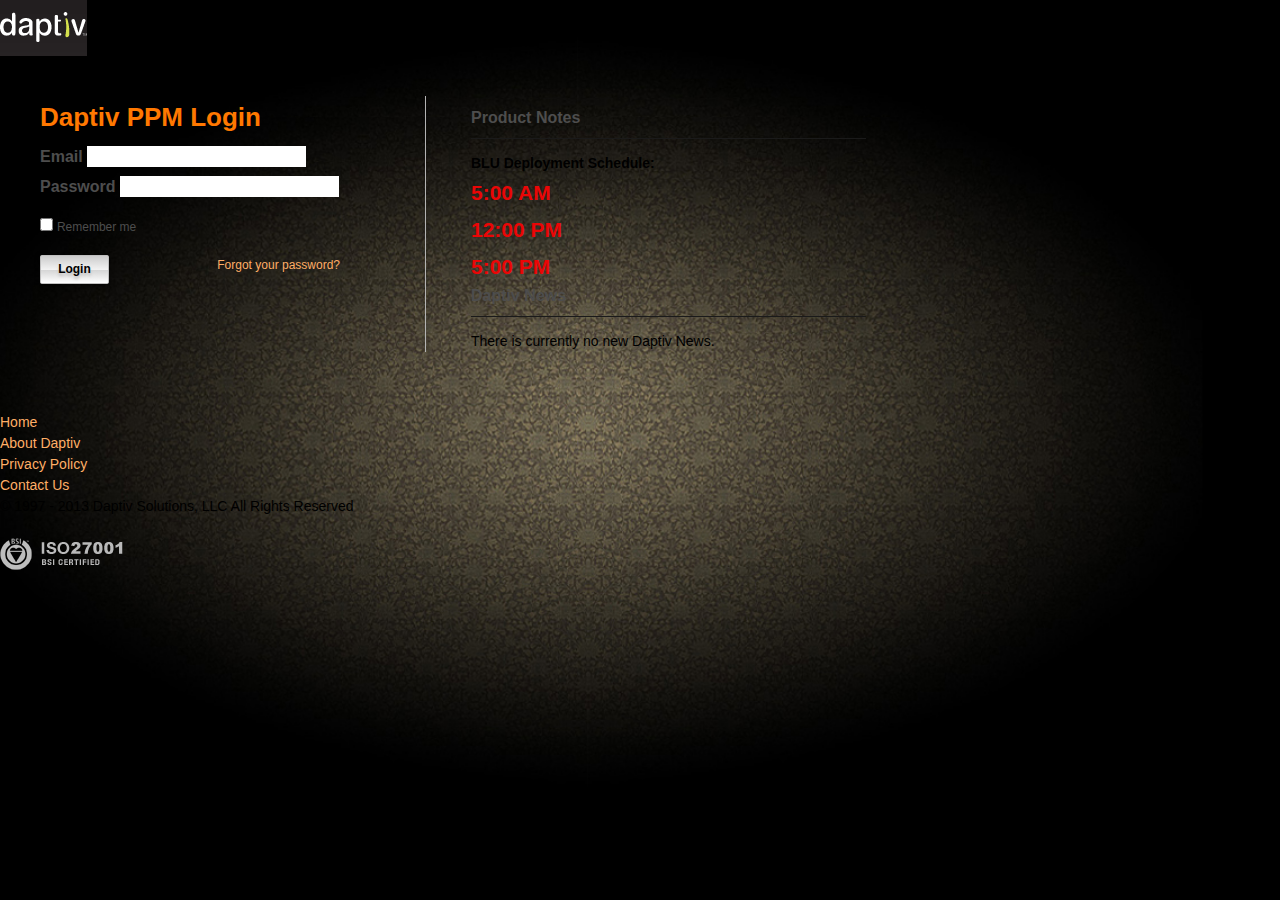
<file: public/stylesheets/layout.html>
<!DOCTYPE html PUBLIC "-//W3C//DTD XHTML 1.0 Strict//EN" "http://www.w3.org/TR/xhtml1/DTD/xhtml1-strict.dtd">
<html xmlns="http://www.w3.org/1999/xhtml">
    
    <head>
        <meta name="generator" content="HTML Tidy for Linux/x86 (vers 25 March 2009), see www.w3.org" />
        <meta http-equiv="Content-Type" content="text/html; charset=us-ascii" />
        <title>
            Daptiv PPM Login
        </title>
        <link type="text/css" href="style.css" rel="stylesheet" />
    </head>
    
    <body>
        <div id="container">
            <div id="header">
                <a href="http://www.daptiv.com/" title="Daptiv Home">
                    <img src="daptiv_hdr_logo.gif" alt="Daptiv Ppm Logo" />
                </a>
            </div>
            <div id="content">
                <div id="login-area">
                    <form action="./Daptiv%20PPM%20Login_files/Daptiv%20PPM%20Login.html"
                    id="login-form" method="post">
                        <h2>
                            Daptiv PPM Login
                        </h2>
                        <ul>
                            <li id="browser-compat-msg" style="display: none;">
                                <em>
                                    Browser Compatibility Notice:
                                </em>
                                <br />
                                Daptiv PPM supports Chrome, Internet Explorer version 7.0 and higher,
                                and Firefox 3.0 and higher. Some PPM features may not function correctly
                                in unsupported browsers. See &lsquo;Browser Compatibility&rsquo; in PPM
                                Help for more information.
                            </li>
                            <li>
                                <label for="email">
                                    Email
                                </label>
                                <input class="text" id="email" name="email" type="text" value="" />
                            </li>
                            <li>
                                <label for="password">
                                    Password
                                </label>
                                <input class="text" id="password" name="password" type="password" value=""
                                />
                            </li>
                            <li class="remember-me">
                                <input id="rememberMe" name="rememberMe" type="checkbox" value="true"
                                />
                                <input name="rememberMe" type="hidden" value="false" />
                                <label for="rememberMe">
                                    Remember me
                                </label>
                            </li>
                            <li class="login-forgot-password">
                                <!-- input id="login-btn" class="secondarybigbutton" type="submit" value="Login"
                                / -->
                                <button>
                                    Login
                                </button>
                                <a href="http://10.2.60.95/Registration/ForgotMyPasswordAuth.aspx" name="forgot-pass-link">Forgot your password?</a>
                            </li>
                        </ul>
                        <input id="returnUrl" name="returnUrl" type="hidden" value="" />
                    </form>
                </div>
                <div id="login-feeds">
                    <div id="login-feeds-product-notes">
                        <h4>
                            Product Notes
                        </h4>
                        <strong>
                            BLU Deployment Schedule:
                        </strong>
                        <ul>
                            <li>
                                5:00 AM
                            </li>
                            <li>
                                12:00 PM
                            </li>
                            <li>
                                5:00 PM
                            </li>
                        </ul>
                    </div>
                    <div id="login-feeds-daptiv-news">
                        <h4>
                            Daptiv News
                        </h4>
                        There is currently no new Daptiv News.
                    </div>
                </div>
                <div id="footer">
                    <ul>
                        <li>
                            <a href="http://www.daptiv.com/">Home</a>
                        </li>
                        <li>
                            <a href="http://www.daptiv.com/company/index.htm">About Daptiv</a>
                        </li>
                        <li>
                            <a href="http://www.daptiv.com/company/privacy.htm">Privacy Policy</a>
                        </li>
                        <li>
                            <a href="http://www.daptiv.com/contact/index.htm">Contact Us</a>
                        </li>
                    </ul>
                    <p class="copyright">
                        &copy; 1997 - 2013 Daptiv Solutions, LLC All Rights Reserved
                    </p>
                    <img src="iso_badge.png" id="iso-badge" />
                </div>
            </div>
        </div>
    </body>

</html>
</file>
<file: public/stylesheets/style.css>
@media -sass-debug-info{filename{font-family:file\:\/\/\/Users\/ava\/\.rvm\/gems\/ruby-1\.9\.3-p194\@toadstool\/gems\/stipe-0\.0\.5\.7\.4\/stylesheets\/stipe\/resets\/_toadstool\.scss}line{font-family:\0000327}}
html, body, div, span, object, iframe, h1, h2, h3, h4, h5, h6, p, blockquote, pre, abbr, address, cite, code, del, dfn, em, img, ins, kbd, q, samp, small, strong, sub, sup, var, b, i, dl, dt, dd, ol, ul, li, fieldset, form, label, legend, table, caption, tbody, tfoot, thead, tr, th, td, article, aside, figure, footer, header, hgroup, menu, nav, section, menu, time, mark, audio, video {
  margin: 0;
  padding: 0;
  border: 0;
  vertical-align: baseline;
  background: transparent; }

@media -sass-debug-info{filename{font-family:file\:\/\/\/Users\/ava\/\.rvm\/gems\/ruby-1\.9\.3-p194\@toadstool\/gems\/stipe-0\.0\.5\.7\.4\/stylesheets\/stipe\/resets\/_toadstool\.scss}line{font-family:\0000336}}
body {
  font-size: 100%;
  -webkit-font-smoothing: antialiased; }

@media -sass-debug-info{filename{font-family:file\:\/\/\/Users\/ava\/\.rvm\/gems\/ruby-1\.9\.3-p194\@toadstool\/gems\/stipe-0\.0\.5\.7\.4\/stylesheets\/stipe\/resets\/_toadstool\.scss}line{font-family:\0000342}}
article, aside, figure, footer, header, hgroup, nav, section {
  display: block; }

@media -sass-debug-info{filename{font-family:file\:\/\/\/Users\/ava\/\.rvm\/gems\/ruby-1\.9\.3-p194\@toadstool\/gems\/stipe-0\.0\.5\.7\.4\/stylesheets\/stipe\/resets\/_toadstool\.scss}line{font-family:\0000350}}
img, object, embed {
  max-width: 100%; }

@media -sass-debug-info{filename{font-family:file\:\/\/\/Users\/ava\/\.rvm\/gems\/ruby-1\.9\.3-p194\@toadstool\/gems\/stipe-0\.0\.5\.7\.4\/stylesheets\/stipe\/resets\/_toadstool\.scss}line{font-family:\0000354}}
img {
  border-style: none;
  border-color: transparent;
  border-width: 0; }

@media -sass-debug-info{filename{font-family:file\:\/\/\/Users\/ava\/\.rvm\/gems\/ruby-1\.9\.3-p194\@toadstool\/gems\/stipe-0\.0\.5\.7\.4\/stylesheets\/stipe\/resets\/_toadstool\.scss}line{font-family:\0000363}}
ol, ul {
  list-style: none; }

@media -sass-debug-info{filename{font-family:file\:\/\/\/Users\/ava\/\.rvm\/gems\/ruby-1\.9\.3-p194\@toadstool\/gems\/stipe-0\.0\.5\.7\.4\/stylesheets\/stipe\/resets\/_toadstool\.scss}line{font-family:\0000367}}
blockquote, q {
  quotes: none; }

@media -sass-debug-info{filename{font-family:file\:\/\/\/Users\/ava\/\.rvm\/gems\/ruby-1\.9\.3-p194\@toadstool\/gems\/stipe-0\.0\.5\.7\.4\/stylesheets\/stipe\/resets\/_toadstool\.scss}line{font-family:\0000372}}
blockquote:before, blockquote:after {
  content: '';
  content: none; }

@media -sass-debug-info{filename{font-family:file\:\/\/\/Users\/ava\/\.rvm\/gems\/ruby-1\.9\.3-p194\@toadstool\/gems\/stipe-0\.0\.5\.7\.4\/stylesheets\/stipe\/resets\/_toadstool\.scss}line{font-family:\0000379}}
q:before, q:after {
  content: '';
  content: none; }

@media -sass-debug-info{filename{font-family:file\:\/\/\/Users\/ava\/\.rvm\/gems\/ruby-1\.9\.3-p194\@toadstool\/gems\/stipe-0\.0\.5\.7\.4\/stylesheets\/stipe\/resets\/_toadstool\.scss}line{font-family:\0000385}}
a {
  margin: 0;
  padding: 0;
  font-size: 100%;
  vertical-align: baseline;
  background: transparent; }
@media -sass-debug-info{filename{font-family:file\:\/\/\/Users\/ava\/\.rvm\/gems\/ruby-1\.9\.3-p194\@toadstool\/gems\/stipe-0\.0\.5\.7\.4\/stylesheets\/stipe\/resets\/_toadstool\.scss}line{font-family:\0000391}}
  a:focus {
    text-decoration: underline;
    outline: none; }

@media -sass-debug-info{filename{font-family:file\:\/\/\/Users\/ava\/\.rvm\/gems\/ruby-1\.9\.3-p194\@toadstool\/gems\/stipe-0\.0\.5\.7\.4\/stylesheets\/stipe\/resets\/_toadstool\.scss}line{font-family:\0000397}}
del {
  text-decoration: line-through; }

@media -sass-debug-info{filename{font-family:file\:\/\/\/Users\/ava\/\.rvm\/gems\/ruby-1\.9\.3-p194\@toadstool\/gems\/stipe-0\.0\.5\.7\.4\/stylesheets\/stipe\/resets\/_toadstool\.scss}line{font-family:\00003102}}
pre {
  white-space: pre-wrap;
  word-wrap: break-word; }

@media -sass-debug-info{filename{font-family:file\:\/\/\/Users\/ava\/\.rvm\/gems\/ruby-1\.9\.3-p194\@toadstool\/gems\/stipe-0\.0\.5\.7\.4\/stylesheets\/stipe\/resets\/_toadstool\.scss}line{font-family:\00003114}}
input[type="radio"] {
  vertical-align: text-bottom; }

@media -sass-debug-info{filename{font-family:file\:\/\/\/Users\/ava\/\.rvm\/gems\/ruby-1\.9\.3-p194\@toadstool\/gems\/stipe-0\.0\.5\.7\.4\/stylesheets\/stipe\/resets\/_toadstool\.scss}line{font-family:\00003119}}
input, textarea, select, button {
  font-family: inherit;
  font-weight: inherit;
  background-color: #fff;
  border: 0;
  padding: 0;
  margin: 0; }

@media -sass-debug-info{filename{font-family:file\:\/\/\/Users\/ava\/\.rvm\/gems\/ruby-1\.9\.3-p194\@toadstool\/gems\/stipe-0\.0\.5\.7\.4\/stylesheets\/stipe\/resets\/_toadstool\.scss}line{font-family:\00003128}}
table {
  font-size: inherit;
  font: 100%; }

@media -sass-debug-info{filename{font-family:file\:\/\/\/Users\/ava\/\.rvm\/gems\/ruby-1\.9\.3-p194\@toadstool\/gems\/stipe-0\.0\.5\.7\.4\/stylesheets\/stipe\/resets\/_toadstool\.scss}line{font-family:\00003133}}
sub {
  font-size: 75%;
  line-height: 0;
  position: relative; }

@media -sass-debug-info{filename{font-family:file\:\/\/\/Users\/ava\/\.rvm\/gems\/ruby-1\.9\.3-p194\@toadstool\/gems\/stipe-0\.0\.5\.7\.4\/stylesheets\/stipe\/resets\/_toadstool\.scss}line{font-family:\00003139}}
sup {
  font-size: 75%;
  line-height: 0;
  position: relative;
  top: -0.5em; }

@media -sass-debug-info{filename{font-family:file\:\/\/\/Users\/ava\/\.rvm\/gems\/ruby-1\.9\.3-p194\@toadstool\/gems\/stipe-0\.0\.5\.7\.4\/stylesheets\/stipe\/resets\/_toadstool\.scss}line{font-family:\00003146}}
sub {
  bottom: -0.25em; }

@media -sass-debug-info{filename{font-family:file\:\/\/\/Users\/ava\/\.rvm\/gems\/ruby-1\.9\.3-p194\@toadstool\/gems\/stipe-0\.0\.5\.7\.4\/stylesheets\/stipe\/resets\/_toadstool\.scss}line{font-family:\00003152}}
pre, code, kbd, samp {
  font-family: monospace, sans-serif; }

@media -sass-debug-info{filename{font-family:file\:\/\/\/Users\/ava\/\.rvm\/gems\/ruby-1\.9\.3-p194\@toadstool\/gems\/stipe-0\.0\.5\.7\.4\/stylesheets\/stipe\/resets\/_toadstool\.scss}line{font-family:\00003158}}
.clickable, label {
  cursor: pointer; }

@media -sass-debug-info{filename{font-family:file\:\/\/\/Users\/ava\/\.rvm\/gems\/ruby-1\.9\.3-p194\@toadstool\/gems\/stipe-0\.0\.5\.7\.4\/stylesheets\/stipe\/resets\/_toadstool\.scss}line{font-family:\00003163}}
input[type=button], input[type=submit] {
  cursor: pointer; }

@media -sass-debug-info{filename{font-family:file\:\/\/\/Users\/ava\/\.rvm\/gems\/ruby-1\.9\.3-p194\@toadstool\/gems\/stipe-0\.0\.5\.7\.4\/stylesheets\/stipe\/resets\/_toadstool\.scss}line{font-family:\00003168}}
button {
  cursor: pointer;
  margin: 0;
  width: auto;
  overflow: visible; }

@media -sass-debug-info{filename{font-family:file\:\/\/\/Users\/ava\/\.rvm\/gems\/ruby-1\.9\.3-p194\@toadstool\/gems\/stipe-0\.0\.5\.7\.4\/stylesheets\/stipe\/resets\/_toadstool\.scss}line{font-family:\00003175}}
a.button {
  display: inline-block; }

@media -sass-debug-info{filename{font-family:file\:\/\/\/Users\/ava\/\.rvm\/gems\/ruby-1\.9\.3-p194\@toadstool\/gems\/stipe-0\.0\.5\.7\.4\/stylesheets\/stipe\/resets\/_toadstool\.scss}line{font-family:\00003181}}
.ie7 img {
  -ms-interpolation-mode: bicubic; }

@media -sass-debug-info{filename{font-family:file\:\/\/\/Users\/ava\/\.rvm\/gems\/ruby-1\.9\.3-p194\@toadstool\/gems\/stipe-0\.0\.5\.7\.4\/stylesheets\/stipe\/resets\/_toadstool\.scss}line{font-family:\00003188}}
a:link {
  -webkit-tap-highlight-color: #1718ff; }

@media -sass-debug-info{filename{font-family:file\:\/\/\/Users\/ava\/\.rvm\/gems\/ruby-1\.9\.3-p194\@toadstool\/gems\/stipe-0\.0\.5\.7\.4\/stylesheets\/stipe\/resets\/_toadstool\.scss}line{font-family:\00003192}}
ins {
  background-color: #fdff00;
  color: black;
  text-decoration: none; }

@media -sass-debug-info{filename{font-family:file\:\/\/\/Users\/ava\/\.rvm\/gems\/ruby-1\.9\.3-p194\@toadstool\/gems\/stipe-0\.0\.5\.7\.4\/stylesheets\/stipe\/resets\/_toadstool\.scss}line{font-family:\00003198}}
mark {
  background-color: #fdff00;
  color: black;
  font-style: italic;
  font-weight: bold; }

@media -sass-debug-info{filename{font-family:file\:\/\/\/Users\/ava\/\.rvm\/gems\/ruby-1\.9\.3-p194\@toadstool\/gems\/stipe-0\.0\.5\.7\.4\/stylesheets\/stipe\/resets\/_toadstool\.scss}line{font-family:\00003205}}
::selection {
  background: #fff0f0;
  color: #1a1a1a; }

@media -sass-debug-info{filename{font-family:file\:\/\/\/Users\/ava\/\.rvm\/gems\/ruby-1\.9\.3-p194\@toadstool\/gems\/stipe-0\.0\.5\.7\.4\/stylesheets\/stipe\/resets\/_toadstool\.scss}line{font-family:\00003210}}
::-moz-selection {
  background: #fff0f0;
  color: #1a1a1a; }

@media -sass-debug-info{filename{font-family:file\:\/\/\/Users\/ava\/\.rvm\/gems\/ruby-1\.9\.3-p194\@toadstool\/gems\/stipe-0\.0\.5\.7\.4\/stylesheets\/stipe\/typography\/_extends\.scss}line{font-family:\000038}}
h2, h3, h4, #login-area input, #login-area label, h5, h6, h1 {
  font-size: 3.28571em;
  line-height: 1.36957em;
  margin-bottom: 0.45652em;
  color: #ff7800;
  font-weight: normal;
  font-family: "Helvetica Neue", Arial, sans-serif; }

@media -sass-debug-info{filename{font-family:file\:\/\/\/Users\/ava\/\.rvm\/gems\/ruby-1\.9\.3-p194\@toadstool\/gems\/stipe-0\.0\.5\.7\.4\/stylesheets\/stipe\/typography\/_extends\.scss}line{font-family:\0000312}}
h2 {
  font-size: 1.85714em;
  line-height: 1.61538em;
  margin-bottom: 0.80769em; }

@media -sass-debug-info{filename{font-family:file\:\/\/\/Users\/ava\/\.rvm\/gems\/ruby-1\.9\.3-p194\@toadstool\/gems\/stipe-0\.0\.5\.7\.4\/stylesheets\/stipe\/typography\/_extends\.scss}line{font-family:\0000317}}
h3 {
  font-size: 2em;
  line-height: 1.5em;
  margin-bottom: 0.75em; }

@media -sass-debug-info{filename{font-family:file\:\/\/\/Users\/ava\/\.rvm\/gems\/ruby-1\.9\.3-p194\@toadstool\/gems\/stipe-0\.0\.5\.7\.4\/stylesheets\/stipe\/typography\/_extends\.scss}line{font-family:\0000322}}
h4, #login-area input, #login-area label {
  font-size: 1.14286em;
  line-height: 1.3125em;
  margin-bottom: 1.3125em; }

@media -sass-debug-info{filename{font-family:file\:\/\/\/Users\/ava\/\.rvm\/gems\/ruby-1\.9\.3-p194\@toadstool\/gems\/stipe-0\.0\.5\.7\.4\/stylesheets\/stipe\/typography\/_extends\.scss}line{font-family:\0000327}}
h5 {
  font-size: 1.28571em;
  line-height: 1.16667em;
  margin-bottom: 1.16667em; }

@media -sass-debug-info{filename{font-family:file\:\/\/\/Users\/ava\/\.rvm\/gems\/ruby-1\.9\.3-p194\@toadstool\/gems\/stipe-0\.0\.5\.7\.4\/stylesheets\/stipe\/typography\/_extends\.scss}line{font-family:\0000332}}
h6 {
  font-size: 1.28571em;
  line-height: 1.16667em;
  margin-bottom: 1.16667em; }

@media -sass-debug-info{filename{font-family:file\:\/\/\/Users\/ava\/\.rvm\/gems\/ruby-1\.9\.3-p194\@toadstool\/gems\/stipe-0\.0\.5\.7\.4\/stylesheets\/stipe\/typography\/_default\.scss}line{font-family:\000031}}
html {
  font: 0.875em "Trebuchet MS", "Lucida Grande", "Lucida Sans Unicode", "Lucida Sans", Tahoma, sans-serif;
  line-height: 1.5em;
  color: black; }
  @media screen and (max-width: 40em) {
@media -sass-debug-info{filename{font-family:file\:\/\/\/Users\/ava\/\.rvm\/gems\/ruby-1\.9\.3-p194\@toadstool\/gems\/stipe-0\.0\.5\.7\.4\/stylesheets\/stipe\/typography\/_default\.scss}line{font-family:\000031}}
    html {
      -webkit-text-size-adjust: none;
      /* Prevent font scaling in landscape */ } }

@media -sass-debug-info{filename{font-family:file\:\/\/\/Users\/ava\/\.rvm\/gems\/ruby-1\.9\.3-p194\@toadstool\/gems\/stipe-0\.0\.5\.7\.4\/stylesheets\/stipe\/typography\/_default\.scss}line{font-family:\0000342}}
p {
  margin-bottom: 1.5em;
  text-indent: 0; }

@media -sass-debug-info{filename{font-family:file\:\/\/\/Users\/ava\/\.rvm\/gems\/ruby-1\.9\.3-p194\@toadstool\/gems\/stipe-0\.0\.5\.7\.4\/stylesheets\/stipe\/typography\/_default\.scss}line{font-family:\0000348}}
b:after {
  content: " "; }

@media -sass-debug-info{filename{font-family:file\:\/\/\/Users\/ava\/\.rvm\/gems\/ruby-1\.9\.3-p194\@toadstool\/gems\/stipe-0\.0\.5\.7\.4\/stylesheets\/stipe\/typography\/_default\.scss}line{font-family:\0000357}}
a:link {
  color: #ffae66;
  text-decoration: none; }
@media -sass-debug-info{filename{font-family:file\:\/\/\/Users\/ava\/\.rvm\/gems\/ruby-1\.9\.3-p194\@toadstool\/gems\/stipe-0\.0\.5\.7\.4\/stylesheets\/stipe\/typography\/_default\.scss}line{font-family:\0000361}}
a:hover, a:active {
  text-decoration: underline; }
@media -sass-debug-info{filename{font-family:file\:\/\/\/Users\/ava\/\.rvm\/gems\/ruby-1\.9\.3-p194\@toadstool\/gems\/stipe-0\.0\.5\.7\.4\/stylesheets\/stipe\/typography\/_default\.scss}line{font-family:\0000364}}
a:visited {
  color: #ffae66; }

@media -sass-debug-info{filename{font-family:file\:\/\/\/Users\/ava\/src\/toadstool\/sass\/typography\/_extends\.scss}line{font-family:\0000315}}
h2 {
  font-weight: bold;
  margin: 0; }

@media -sass-debug-info{filename{font-family:file\:\/\/\/Users\/ava\/src\/toadstool\/sass\/typography\/_extends\.scss}line{font-family:\0000319}}
h4, #login-area input, #login-area label {
  color: #4d4d4d;
  font-weight: bold;
  margin: 0; }

@media -sass-debug-info{filename{font-family:file\:\/\/\/Users\/ava\/src\/toadstool\/sass\/_design\.scss}line{font-family:\000036}}
section {
  zoom: 1;
  -moz-box-sizing: border-box;
  -webkit-box-sizing: border-box;
  -o-box-sizing: border-box;
  -ms-box-sizing: border-box;
  box-sizing: border-box;
  margin: 0 auto;
  width: 100%; }
@media -sass-debug-info{filename{font-family:file\:\/\/\/Users\/ava\/\.rvm\/gems\/ruby-1\.9\.3-p194\@toadstool\/gems\/stipe-0\.0\.5\.7\.4\/stylesheets\/stipe\/stipe\/_mixins\.scss}line{font-family:\00003271}}
  section:before {
    content: "\0020";
    display: block;
    height: 0;
    overflow: hidden; }
@media -sass-debug-info{filename{font-family:file\:\/\/\/Users\/ava\/\.rvm\/gems\/ruby-1\.9\.3-p194\@toadstool\/gems\/stipe-0\.0\.5\.7\.4\/stylesheets\/stipe\/stipe\/_mixins\.scss}line{font-family:\00003277}}
  section:after {
    content: "\0020";
    display: block;
    height: 0;
    overflow: hidden;
    clear: both; }

@media -sass-debug-info{filename{font-family:file\:\/\/\/Users\/ava\/src\/toadstool\/sass\/_navigation\.scss}line{font-family:\000039}}
#reading {
  -moz-box-sizing: border-box;
  -webkit-box-sizing: border-box;
  -o-box-sizing: border-box;
  -ms-box-sizing: border-box;
  box-sizing: border-box;
  float: left;
  margin-left: 1.04167%;
  margin-right: 1.04167%;
  width: 22.91667%;
  border: solid 1px #333333;
  border-radius: 5px;
  box-shadow: 3px 3px 4px #333333;
  -moz-box-shadow: 3px 3px 4px #333333;
  -webkit-box-shadow: 3px 3px 4px #333333;
  box-shadow: 3px 3px 4px #333333;
  display: block;
  float: right; }
@media -sass-debug-info{filename{font-family:file\:\/\/\/Users\/ava\/src\/toadstool\/sass\/_navigation\.scss}line{font-family:\0000321}}
  #reading dt {
    background: #cccccc;
    border: dotted 1px #333333;
    border-radius: 5px;
    font-weight: bold;
    margin: 5px;
    padding: 2px 0 5px 10px;
    text-transform: capitalize; }
@media -sass-debug-info{filename{font-family:file\:\/\/\/Users\/ava\/src\/toadstool\/sass\/_navigation\.scss}line{font-family:\0000331}}
  #reading dd {
    background: #cccccc;
    border: dotted 1px #333333;
    border-radius: 5px;
    margin: 5px;
    padding: 5px; }
@media -sass-debug-info{filename{font-family:file\:\/\/\/Users\/ava\/src\/toadstool\/sass\/_navigation\.scss}line{font-family:\0000339}}
  #reading dt.active {
    color: #ea0606;
    background: white; }
@media -sass-debug-info{filename{font-family:file\:\/\/\/Users\/ava\/src\/toadstool\/sass\/_navigation\.scss}line{font-family:\0000343}}
  #reading dd.active {
    background: white; }

@media -sass-debug-info{filename{font-family:file\:\/\/\/Users\/ava\/src\/toadstool\/sass\/_navigation\.scss}line{font-family:\0000349}}
#deck, #situation, #challenge, #power, #foundation, #past, #future, #self, #influences, #hope, #outcome {
  position: absolute;
  text-align: center;
  width: 15%;
  height: 20%; }

@media -sass-debug-info{filename{font-family:file\:\/\/\/Users\/ava\/src\/toadstool\/sass\/_navigation\.scss}line{font-family:\0000356}}
#situation {
  top: 40%;
  left: 25%; }

@media -sass-debug-info{filename{font-family:file\:\/\/\/Users\/ava\/src\/toadstool\/sass\/_navigation\.scss}line{font-family:\0000360}}
#challenge {
  top: 38%;
  left: 24%;
  -moz-transform: rotate(90deg);
  -webkit-transform: rotate(90deg);
  -ms-transform: rotate(90deg);
  filter: progid:DXImageTransform.Microsoft.BasicImage(rotation=1.5); }

/* Landscape phones and under */
@media (max-width: 480px) and (min-height: 600px) {
@media -sass-debug-info{filename{font-family:file\:\/\/\/Users\/ava\/src\/toadstool\/sass\/_navigation\.scss}line{font-family:\0000370}}
  #challenge {
    top: 35%;
    left: 12%; } }
/* Landscape phones and under */
@media (max-width: 480px) and (max-height: 320px) {
@media -sass-debug-info{filename{font-family:file\:\/\/\/Users\/ava\/src\/toadstool\/sass\/_navigation\.scss}line{font-family:\0000376}}
  #challenge {
    top: 47%;
    left: 30%; } }
/* Portrait tablet to landscape and desktop */
@media (max-width: 768px) and (min-height: 600px) {
@media -sass-debug-info{filename{font-family:file\:\/\/\/Users\/ava\/src\/toadstool\/sass\/_navigation\.scss}line{font-family:\0000383}}
  #challenge {
    top: 37%;
    left: 20%; } }
/* Portrait tablet to landscape and desktop */
@media (max-width: 768px) and (max-height: 600px) {
@media -sass-debug-info{filename{font-family:file\:\/\/\/Users\/ava\/src\/toadstool\/sass\/_navigation\.scss}line{font-family:\0000390}}
  #challenge {
    top: 37%;
    left: 20%; } }
/* Large Desktop*/
@media (min-width: 1200px) {
@media -sass-debug-info{filename{font-family:file\:\/\/\/Users\/ava\/src\/toadstool\/sass\/_navigation\.scss}line{font-family:\0000397}}
  #challenge {
    top: 38%;
    left: 24%; } }
@media -sass-debug-info{filename{font-family:file\:\/\/\/Users\/ava\/src\/toadstool\/sass\/_navigation\.scss}line{font-family:\00003101}}
#power {
  top: 12%;
  left: 25%; }

@media -sass-debug-info{filename{font-family:file\:\/\/\/Users\/ava\/src\/toadstool\/sass\/_navigation\.scss}line{font-family:\00003105}}
#foundation {
  top: 68%;
  left: 25%; }

@media -sass-debug-info{filename{font-family:file\:\/\/\/Users\/ava\/src\/toadstool\/sass\/_navigation\.scss}line{font-family:\00003109}}
#past {
  top: 40%;
  left: 7%; }

@media -sass-debug-info{filename{font-family:file\:\/\/\/Users\/ava\/src\/toadstool\/sass\/_navigation\.scss}line{font-family:\00003113}}
#future {
  top: 40%;
  left: 42%; }

@media -sass-debug-info{filename{font-family:file\:\/\/\/Users\/ava\/src\/toadstool\/sass\/_navigation\.scss}line{font-family:\00003117}}
#self {
  top: 79%;
  left: 60%; }

@media -sass-debug-info{filename{font-family:file\:\/\/\/Users\/ava\/src\/toadstool\/sass\/_navigation\.scss}line{font-family:\00003121}}
#influences {
  top: 53%;
  left: 60%; }

@media -sass-debug-info{filename{font-family:file\:\/\/\/Users\/ava\/src\/toadstool\/sass\/_navigation\.scss}line{font-family:\00003125}}
#hope {
  top: 27%;
  left: 60%%; }

@media -sass-debug-info{filename{font-family:file\:\/\/\/Users\/ava\/src\/toadstool\/sass\/_navigation\.scss}line{font-family:\00003128}}
#outcome {
  top: 1%;
  left: 60%; }

@media -sass-debug-info{filename{font-family:file\:\/\/\/Users\/ava\/src\/toadstool\/sass\/_cards\.scss}line{font-family:\000039}}
.card_display_wrapper {
  width: 100%; }
@media -sass-debug-info{filename{font-family:file\:\/\/\/Users\/ava\/src\/toadstool\/sass\/_cards\.scss}line{font-family:\0000311}}
  .card_display_wrapper div {
    display: inline-block;
    margin: 2px auto; }

@media -sass-debug-info{filename{font-family:file\:\/\/\/Users\/ava\/src\/toadstool\/sass\/_cards\.scss}line{font-family:\0000321}}
.deck {
  background: black url(../images/tarot/deck.gif) no-repeat;
  border: solid 1px black;
  display: inline-block; }
@media -sass-debug-info{filename{font-family:file\:\/\/\/Users\/ava\/src\/toadstool\/sass\/cards\/_mixins\.scss}line{font-family:\000037}}
  .deck img {
    width: 100%;
    height: 100%; }

@media -sass-debug-info{filename{font-family:file\:\/\/\/Users\/ava\/src\/toadstool\/sass\/_cards\.scss}line{font-family:\0000324}}
.fool {
  background: black url(../images/tarot/trump/fool.gif) no-repeat;
  border: solid 1px black;
  display: inline-block; }
@media -sass-debug-info{filename{font-family:file\:\/\/\/Users\/ava\/src\/toadstool\/sass\/cards\/_mixins\.scss}line{font-family:\000037}}
  .fool img {
    width: 100%;
    height: 100%; }

@media -sass-debug-info{filename{font-family:file\:\/\/\/Users\/ava\/src\/toadstool\/sass\/_cards\.scss}line{font-family:\0000325}}
.magus {
  background: black url(../images/tarot/trump/magus.gif) no-repeat;
  border: solid 1px black;
  display: inline-block; }
@media -sass-debug-info{filename{font-family:file\:\/\/\/Users\/ava\/src\/toadstool\/sass\/cards\/_mixins\.scss}line{font-family:\000037}}
  .magus img {
    width: 100%;
    height: 100%; }

@media -sass-debug-info{filename{font-family:file\:\/\/\/Users\/ava\/src\/toadstool\/sass\/_cards\.scss}line{font-family:\0000326}}
.priestess {
  background: black url(../images/tarot/trump/priestess.gif) no-repeat;
  border: solid 1px black;
  display: inline-block; }
@media -sass-debug-info{filename{font-family:file\:\/\/\/Users\/ava\/src\/toadstool\/sass\/cards\/_mixins\.scss}line{font-family:\000037}}
  .priestess img {
    width: 100%;
    height: 100%; }

@media -sass-debug-info{filename{font-family:file\:\/\/\/Users\/ava\/src\/toadstool\/sass\/_cards\.scss}line{font-family:\0000327}}
.empress {
  background: black url(../images/tarot/trump/empress.gif) no-repeat;
  border: solid 1px black;
  display: inline-block; }
@media -sass-debug-info{filename{font-family:file\:\/\/\/Users\/ava\/src\/toadstool\/sass\/cards\/_mixins\.scss}line{font-family:\000037}}
  .empress img {
    width: 100%;
    height: 100%; }

@media -sass-debug-info{filename{font-family:file\:\/\/\/Users\/ava\/src\/toadstool\/sass\/_cards\.scss}line{font-family:\0000328}}
.emperor {
  background: black url(../images/tarot/trump/emperor.gif) no-repeat;
  border: solid 1px black;
  display: inline-block; }
@media -sass-debug-info{filename{font-family:file\:\/\/\/Users\/ava\/src\/toadstool\/sass\/cards\/_mixins\.scss}line{font-family:\000037}}
  .emperor img {
    width: 100%;
    height: 100%; }

@media -sass-debug-info{filename{font-family:file\:\/\/\/Users\/ava\/src\/toadstool\/sass\/_cards\.scss}line{font-family:\0000329}}
.hierophant {
  background: black url(../images/tarot/trump/hierophant.gif) no-repeat;
  border: solid 1px black;
  display: inline-block; }
@media -sass-debug-info{filename{font-family:file\:\/\/\/Users\/ava\/src\/toadstool\/sass\/cards\/_mixins\.scss}line{font-family:\000037}}
  .hierophant img {
    width: 100%;
    height: 100%; }

@media -sass-debug-info{filename{font-family:file\:\/\/\/Users\/ava\/src\/toadstool\/sass\/_cards\.scss}line{font-family:\0000330}}
.lovers {
  background: black url(../images/tarot/trump/lovers.gif) no-repeat;
  border: solid 1px black;
  display: inline-block; }
@media -sass-debug-info{filename{font-family:file\:\/\/\/Users\/ava\/src\/toadstool\/sass\/cards\/_mixins\.scss}line{font-family:\000037}}
  .lovers img {
    width: 100%;
    height: 100%; }

@media -sass-debug-info{filename{font-family:file\:\/\/\/Users\/ava\/src\/toadstool\/sass\/_cards\.scss}line{font-family:\0000331}}
.chariot {
  background: black url(../images/tarot/trump/chariot.gif) no-repeat;
  border: solid 1px black;
  display: inline-block; }
@media -sass-debug-info{filename{font-family:file\:\/\/\/Users\/ava\/src\/toadstool\/sass\/cards\/_mixins\.scss}line{font-family:\000037}}
  .chariot img {
    width: 100%;
    height: 100%; }

@media -sass-debug-info{filename{font-family:file\:\/\/\/Users\/ava\/src\/toadstool\/sass\/_cards\.scss}line{font-family:\0000332}}
.strength {
  background: black url(../images/tarot/trump/strength.gif) no-repeat;
  border: solid 1px black;
  display: inline-block; }
@media -sass-debug-info{filename{font-family:file\:\/\/\/Users\/ava\/src\/toadstool\/sass\/cards\/_mixins\.scss}line{font-family:\000037}}
  .strength img {
    width: 100%;
    height: 100%; }

@media -sass-debug-info{filename{font-family:file\:\/\/\/Users\/ava\/src\/toadstool\/sass\/_cards\.scss}line{font-family:\0000333}}
.hermit {
  background: black url(../images/tarot/trump/hermit.gif) no-repeat;
  border: solid 1px black;
  display: inline-block; }
@media -sass-debug-info{filename{font-family:file\:\/\/\/Users\/ava\/src\/toadstool\/sass\/cards\/_mixins\.scss}line{font-family:\000037}}
  .hermit img {
    width: 100%;
    height: 100%; }

@media -sass-debug-info{filename{font-family:file\:\/\/\/Users\/ava\/src\/toadstool\/sass\/_cards\.scss}line{font-family:\0000334}}
.wheel {
  background: black url(../images/tarot/trump/wheel.gif) no-repeat;
  border: solid 1px black;
  display: inline-block; }
@media -sass-debug-info{filename{font-family:file\:\/\/\/Users\/ava\/src\/toadstool\/sass\/cards\/_mixins\.scss}line{font-family:\000037}}
  .wheel img {
    width: 100%;
    height: 100%; }

@media -sass-debug-info{filename{font-family:file\:\/\/\/Users\/ava\/src\/toadstool\/sass\/_cards\.scss}line{font-family:\0000335}}
.justice {
  background: black url(../images/tarot/trump/justice.gif) no-repeat;
  border: solid 1px black;
  display: inline-block; }
@media -sass-debug-info{filename{font-family:file\:\/\/\/Users\/ava\/src\/toadstool\/sass\/cards\/_mixins\.scss}line{font-family:\000037}}
  .justice img {
    width: 100%;
    height: 100%; }

@media -sass-debug-info{filename{font-family:file\:\/\/\/Users\/ava\/src\/toadstool\/sass\/_cards\.scss}line{font-family:\0000336}}
.hanged_man {
  background: black url(../images/tarot/trump/hanged_man.gif) no-repeat;
  border: solid 1px black;
  display: inline-block; }
@media -sass-debug-info{filename{font-family:file\:\/\/\/Users\/ava\/src\/toadstool\/sass\/cards\/_mixins\.scss}line{font-family:\000037}}
  .hanged_man img {
    width: 100%;
    height: 100%; }

@media -sass-debug-info{filename{font-family:file\:\/\/\/Users\/ava\/src\/toadstool\/sass\/_cards\.scss}line{font-family:\0000337}}
.death {
  background: black url(../images/tarot/trump/death.gif) no-repeat;
  border: solid 1px black;
  display: inline-block; }
@media -sass-debug-info{filename{font-family:file\:\/\/\/Users\/ava\/src\/toadstool\/sass\/cards\/_mixins\.scss}line{font-family:\000037}}
  .death img {
    width: 100%;
    height: 100%; }

@media -sass-debug-info{filename{font-family:file\:\/\/\/Users\/ava\/src\/toadstool\/sass\/_cards\.scss}line{font-family:\0000338}}
.temperance {
  background: black url(../images/tarot/trump/temperance.gif) no-repeat;
  border: solid 1px black;
  display: inline-block; }
@media -sass-debug-info{filename{font-family:file\:\/\/\/Users\/ava\/src\/toadstool\/sass\/cards\/_mixins\.scss}line{font-family:\000037}}
  .temperance img {
    width: 100%;
    height: 100%; }

@media -sass-debug-info{filename{font-family:file\:\/\/\/Users\/ava\/src\/toadstool\/sass\/_cards\.scss}line{font-family:\0000339}}
.devil {
  background: black url(../images/tarot/trump/devil.gif) no-repeat;
  border: solid 1px black;
  display: inline-block; }
@media -sass-debug-info{filename{font-family:file\:\/\/\/Users\/ava\/src\/toadstool\/sass\/cards\/_mixins\.scss}line{font-family:\000037}}
  .devil img {
    width: 100%;
    height: 100%; }

@media -sass-debug-info{filename{font-family:file\:\/\/\/Users\/ava\/src\/toadstool\/sass\/_cards\.scss}line{font-family:\0000340}}
.tower {
  background: black url(../images/tarot/trump/tower.gif) no-repeat;
  border: solid 1px black;
  display: inline-block; }
@media -sass-debug-info{filename{font-family:file\:\/\/\/Users\/ava\/src\/toadstool\/sass\/cards\/_mixins\.scss}line{font-family:\000037}}
  .tower img {
    width: 100%;
    height: 100%; }

@media -sass-debug-info{filename{font-family:file\:\/\/\/Users\/ava\/src\/toadstool\/sass\/_cards\.scss}line{font-family:\0000341}}
.star {
  background: black url(../images/tarot/trump/star.gif) no-repeat;
  border: solid 1px black;
  display: inline-block; }
@media -sass-debug-info{filename{font-family:file\:\/\/\/Users\/ava\/src\/toadstool\/sass\/cards\/_mixins\.scss}line{font-family:\000037}}
  .star img {
    width: 100%;
    height: 100%; }

@media -sass-debug-info{filename{font-family:file\:\/\/\/Users\/ava\/src\/toadstool\/sass\/_cards\.scss}line{font-family:\0000342}}
.moon {
  background: black url(../images/tarot/trump/moon.gif) no-repeat;
  border: solid 1px black;
  display: inline-block; }
@media -sass-debug-info{filename{font-family:file\:\/\/\/Users\/ava\/src\/toadstool\/sass\/cards\/_mixins\.scss}line{font-family:\000037}}
  .moon img {
    width: 100%;
    height: 100%; }

@media -sass-debug-info{filename{font-family:file\:\/\/\/Users\/ava\/src\/toadstool\/sass\/_cards\.scss}line{font-family:\0000343}}
.sun {
  background: black url(../images/tarot/trump/sun.gif) no-repeat;
  border: solid 1px black;
  display: inline-block; }
@media -sass-debug-info{filename{font-family:file\:\/\/\/Users\/ava\/src\/toadstool\/sass\/cards\/_mixins\.scss}line{font-family:\000037}}
  .sun img {
    width: 100%;
    height: 100%; }

@media -sass-debug-info{filename{font-family:file\:\/\/\/Users\/ava\/src\/toadstool\/sass\/_cards\.scss}line{font-family:\0000344}}
.judgement {
  background: black url(../images/tarot/trump/judgement.gif) no-repeat;
  border: solid 1px black;
  display: inline-block; }
@media -sass-debug-info{filename{font-family:file\:\/\/\/Users\/ava\/src\/toadstool\/sass\/cards\/_mixins\.scss}line{font-family:\000037}}
  .judgement img {
    width: 100%;
    height: 100%; }

@media -sass-debug-info{filename{font-family:file\:\/\/\/Users\/ava\/src\/toadstool\/sass\/_cards\.scss}line{font-family:\0000345}}
.universe {
  background: black url(../images/tarot/trump/universe.gif) no-repeat;
  border: solid 1px black;
  display: inline-block; }
@media -sass-debug-info{filename{font-family:file\:\/\/\/Users\/ava\/src\/toadstool\/sass\/cards\/_mixins\.scss}line{font-family:\000037}}
  .universe img {
    width: 100%;
    height: 100%; }

@media -sass-debug-info{filename{font-family:file\:\/\/\/Users\/ava\/src\/toadstool\/sass\/_cards\.scss}line{font-family:\0000349}}
.wands .one {
  background: black url(../images/tarot/wands/1.gif) no-repeat;
  border: solid 1px black;
  display: inline-block; }
@media -sass-debug-info{filename{font-family:file\:\/\/\/Users\/ava\/src\/toadstool\/sass\/cards\/_mixins\.scss}line{font-family:\000037}}
  .wands .one img {
    width: 100%;
    height: 100%; }
@media -sass-debug-info{filename{font-family:file\:\/\/\/Users\/ava\/src\/toadstool\/sass\/_cards\.scss}line{font-family:\0000350}}
.wands .two {
  background: black url(../images/tarot/wands/2.gif) no-repeat;
  border: solid 1px black;
  display: inline-block; }
@media -sass-debug-info{filename{font-family:file\:\/\/\/Users\/ava\/src\/toadstool\/sass\/cards\/_mixins\.scss}line{font-family:\000037}}
  .wands .two img {
    width: 100%;
    height: 100%; }
@media -sass-debug-info{filename{font-family:file\:\/\/\/Users\/ava\/src\/toadstool\/sass\/_cards\.scss}line{font-family:\0000351}}
.wands .three {
  background: black url(../images/tarot/wands/3.gif) no-repeat;
  border: solid 1px black;
  display: inline-block; }
@media -sass-debug-info{filename{font-family:file\:\/\/\/Users\/ava\/src\/toadstool\/sass\/cards\/_mixins\.scss}line{font-family:\000037}}
  .wands .three img {
    width: 100%;
    height: 100%; }
@media -sass-debug-info{filename{font-family:file\:\/\/\/Users\/ava\/src\/toadstool\/sass\/_cards\.scss}line{font-family:\0000352}}
.wands .four {
  background: black url(../images/tarot/wands/4.gif) no-repeat;
  border: solid 1px black;
  display: inline-block; }
@media -sass-debug-info{filename{font-family:file\:\/\/\/Users\/ava\/src\/toadstool\/sass\/cards\/_mixins\.scss}line{font-family:\000037}}
  .wands .four img {
    width: 100%;
    height: 100%; }
@media -sass-debug-info{filename{font-family:file\:\/\/\/Users\/ava\/src\/toadstool\/sass\/_cards\.scss}line{font-family:\0000353}}
.wands .five {
  background: black url(../images/tarot/wands/5.gif) no-repeat;
  border: solid 1px black;
  display: inline-block; }
@media -sass-debug-info{filename{font-family:file\:\/\/\/Users\/ava\/src\/toadstool\/sass\/cards\/_mixins\.scss}line{font-family:\000037}}
  .wands .five img {
    width: 100%;
    height: 100%; }
@media -sass-debug-info{filename{font-family:file\:\/\/\/Users\/ava\/src\/toadstool\/sass\/_cards\.scss}line{font-family:\0000354}}
.wands .six {
  background: black url(../images/tarot/wands/6.gif) no-repeat;
  border: solid 1px black;
  display: inline-block; }
@media -sass-debug-info{filename{font-family:file\:\/\/\/Users\/ava\/src\/toadstool\/sass\/cards\/_mixins\.scss}line{font-family:\000037}}
  .wands .six img {
    width: 100%;
    height: 100%; }
@media -sass-debug-info{filename{font-family:file\:\/\/\/Users\/ava\/src\/toadstool\/sass\/_cards\.scss}line{font-family:\0000355}}
.wands .seven {
  background: black url(../images/tarot/wands/7.gif) no-repeat;
  border: solid 1px black;
  display: inline-block; }
@media -sass-debug-info{filename{font-family:file\:\/\/\/Users\/ava\/src\/toadstool\/sass\/cards\/_mixins\.scss}line{font-family:\000037}}
  .wands .seven img {
    width: 100%;
    height: 100%; }
@media -sass-debug-info{filename{font-family:file\:\/\/\/Users\/ava\/src\/toadstool\/sass\/_cards\.scss}line{font-family:\0000356}}
.wands .eight {
  background: black url(../images/tarot/wands/8.gif) no-repeat;
  border: solid 1px black;
  display: inline-block; }
@media -sass-debug-info{filename{font-family:file\:\/\/\/Users\/ava\/src\/toadstool\/sass\/cards\/_mixins\.scss}line{font-family:\000037}}
  .wands .eight img {
    width: 100%;
    height: 100%; }
@media -sass-debug-info{filename{font-family:file\:\/\/\/Users\/ava\/src\/toadstool\/sass\/_cards\.scss}line{font-family:\0000357}}
.wands .nine {
  background: black url(../images/tarot/wands/9.gif) no-repeat;
  border: solid 1px black;
  display: inline-block; }
@media -sass-debug-info{filename{font-family:file\:\/\/\/Users\/ava\/src\/toadstool\/sass\/cards\/_mixins\.scss}line{font-family:\000037}}
  .wands .nine img {
    width: 100%;
    height: 100%; }
@media -sass-debug-info{filename{font-family:file\:\/\/\/Users\/ava\/src\/toadstool\/sass\/_cards\.scss}line{font-family:\0000358}}
.wands .ten {
  background: black url(../images/tarot/wands/10.gif) no-repeat;
  border: solid 1px black;
  display: inline-block; }
@media -sass-debug-info{filename{font-family:file\:\/\/\/Users\/ava\/src\/toadstool\/sass\/cards\/_mixins\.scss}line{font-family:\000037}}
  .wands .ten img {
    width: 100%;
    height: 100%; }
@media -sass-debug-info{filename{font-family:file\:\/\/\/Users\/ava\/src\/toadstool\/sass\/_cards\.scss}line{font-family:\0000359}}
.wands .page {
  background: black url(../images/tarot/wands/page.gif) no-repeat;
  border: solid 1px black;
  display: inline-block; }
@media -sass-debug-info{filename{font-family:file\:\/\/\/Users\/ava\/src\/toadstool\/sass\/cards\/_mixins\.scss}line{font-family:\000037}}
  .wands .page img {
    width: 100%;
    height: 100%; }
@media -sass-debug-info{filename{font-family:file\:\/\/\/Users\/ava\/src\/toadstool\/sass\/_cards\.scss}line{font-family:\0000360}}
.wands .knight {
  background: black url(../images/tarot/wands/knight.gif) no-repeat;
  border: solid 1px black;
  display: inline-block; }
@media -sass-debug-info{filename{font-family:file\:\/\/\/Users\/ava\/src\/toadstool\/sass\/cards\/_mixins\.scss}line{font-family:\000037}}
  .wands .knight img {
    width: 100%;
    height: 100%; }
@media -sass-debug-info{filename{font-family:file\:\/\/\/Users\/ava\/src\/toadstool\/sass\/_cards\.scss}line{font-family:\0000361}}
.wands .queen {
  background: black url(../images/tarot/wands/queen.gif) no-repeat;
  border: solid 1px black;
  display: inline-block; }
@media -sass-debug-info{filename{font-family:file\:\/\/\/Users\/ava\/src\/toadstool\/sass\/cards\/_mixins\.scss}line{font-family:\000037}}
  .wands .queen img {
    width: 100%;
    height: 100%; }
@media -sass-debug-info{filename{font-family:file\:\/\/\/Users\/ava\/src\/toadstool\/sass\/_cards\.scss}line{font-family:\0000362}}
.wands .king {
  background: black url(../images/tarot/wands/king.gif) no-repeat;
  border: solid 1px black;
  display: inline-block; }
@media -sass-debug-info{filename{font-family:file\:\/\/\/Users\/ava\/src\/toadstool\/sass\/cards\/_mixins\.scss}line{font-family:\000037}}
  .wands .king img {
    width: 100%;
    height: 100%; }

@media -sass-debug-info{filename{font-family:file\:\/\/\/Users\/ava\/src\/toadstool\/sass\/_cards\.scss}line{font-family:\0000367}}
.swords .one {
  background: black url(../images/tarot/swords/1.gif) no-repeat;
  border: solid 1px black;
  display: inline-block; }
@media -sass-debug-info{filename{font-family:file\:\/\/\/Users\/ava\/src\/toadstool\/sass\/cards\/_mixins\.scss}line{font-family:\000037}}
  .swords .one img {
    width: 100%;
    height: 100%; }
@media -sass-debug-info{filename{font-family:file\:\/\/\/Users\/ava\/src\/toadstool\/sass\/_cards\.scss}line{font-family:\0000368}}
.swords .two {
  background: black url(../images/tarot/swords/2.gif) no-repeat;
  border: solid 1px black;
  display: inline-block; }
@media -sass-debug-info{filename{font-family:file\:\/\/\/Users\/ava\/src\/toadstool\/sass\/cards\/_mixins\.scss}line{font-family:\000037}}
  .swords .two img {
    width: 100%;
    height: 100%; }
@media -sass-debug-info{filename{font-family:file\:\/\/\/Users\/ava\/src\/toadstool\/sass\/_cards\.scss}line{font-family:\0000369}}
.swords .three {
  background: black url(../images/tarot/swords/3.gif) no-repeat;
  border: solid 1px black;
  display: inline-block; }
@media -sass-debug-info{filename{font-family:file\:\/\/\/Users\/ava\/src\/toadstool\/sass\/cards\/_mixins\.scss}line{font-family:\000037}}
  .swords .three img {
    width: 100%;
    height: 100%; }
@media -sass-debug-info{filename{font-family:file\:\/\/\/Users\/ava\/src\/toadstool\/sass\/_cards\.scss}line{font-family:\0000370}}
.swords .four {
  background: black url(../images/tarot/swords/4.gif) no-repeat;
  border: solid 1px black;
  display: inline-block; }
@media -sass-debug-info{filename{font-family:file\:\/\/\/Users\/ava\/src\/toadstool\/sass\/cards\/_mixins\.scss}line{font-family:\000037}}
  .swords .four img {
    width: 100%;
    height: 100%; }
@media -sass-debug-info{filename{font-family:file\:\/\/\/Users\/ava\/src\/toadstool\/sass\/_cards\.scss}line{font-family:\0000371}}
.swords .five {
  background: black url(../images/tarot/swords/5.gif) no-repeat;
  border: solid 1px black;
  display: inline-block; }
@media -sass-debug-info{filename{font-family:file\:\/\/\/Users\/ava\/src\/toadstool\/sass\/cards\/_mixins\.scss}line{font-family:\000037}}
  .swords .five img {
    width: 100%;
    height: 100%; }
@media -sass-debug-info{filename{font-family:file\:\/\/\/Users\/ava\/src\/toadstool\/sass\/_cards\.scss}line{font-family:\0000372}}
.swords .six {
  background: black url(../images/tarot/swords/6.gif) no-repeat;
  border: solid 1px black;
  display: inline-block; }
@media -sass-debug-info{filename{font-family:file\:\/\/\/Users\/ava\/src\/toadstool\/sass\/cards\/_mixins\.scss}line{font-family:\000037}}
  .swords .six img {
    width: 100%;
    height: 100%; }
@media -sass-debug-info{filename{font-family:file\:\/\/\/Users\/ava\/src\/toadstool\/sass\/_cards\.scss}line{font-family:\0000373}}
.swords .seven {
  background: black url(../images/tarot/swords/7.gif) no-repeat;
  border: solid 1px black;
  display: inline-block; }
@media -sass-debug-info{filename{font-family:file\:\/\/\/Users\/ava\/src\/toadstool\/sass\/cards\/_mixins\.scss}line{font-family:\000037}}
  .swords .seven img {
    width: 100%;
    height: 100%; }
@media -sass-debug-info{filename{font-family:file\:\/\/\/Users\/ava\/src\/toadstool\/sass\/_cards\.scss}line{font-family:\0000374}}
.swords .eight {
  background: black url(../images/tarot/swords/8.gif) no-repeat;
  border: solid 1px black;
  display: inline-block; }
@media -sass-debug-info{filename{font-family:file\:\/\/\/Users\/ava\/src\/toadstool\/sass\/cards\/_mixins\.scss}line{font-family:\000037}}
  .swords .eight img {
    width: 100%;
    height: 100%; }
@media -sass-debug-info{filename{font-family:file\:\/\/\/Users\/ava\/src\/toadstool\/sass\/_cards\.scss}line{font-family:\0000375}}
.swords .nine {
  background: black url(../images/tarot/swords/9.gif) no-repeat;
  border: solid 1px black;
  display: inline-block; }
@media -sass-debug-info{filename{font-family:file\:\/\/\/Users\/ava\/src\/toadstool\/sass\/cards\/_mixins\.scss}line{font-family:\000037}}
  .swords .nine img {
    width: 100%;
    height: 100%; }
@media -sass-debug-info{filename{font-family:file\:\/\/\/Users\/ava\/src\/toadstool\/sass\/_cards\.scss}line{font-family:\0000376}}
.swords .ten {
  background: black url(../images/tarot/swords/10.gif) no-repeat;
  border: solid 1px black;
  display: inline-block; }
@media -sass-debug-info{filename{font-family:file\:\/\/\/Users\/ava\/src\/toadstool\/sass\/cards\/_mixins\.scss}line{font-family:\000037}}
  .swords .ten img {
    width: 100%;
    height: 100%; }
@media -sass-debug-info{filename{font-family:file\:\/\/\/Users\/ava\/src\/toadstool\/sass\/_cards\.scss}line{font-family:\0000377}}
.swords .page {
  background: black url(../images/tarot/swords/page.gif) no-repeat;
  border: solid 1px black;
  display: inline-block; }
@media -sass-debug-info{filename{font-family:file\:\/\/\/Users\/ava\/src\/toadstool\/sass\/cards\/_mixins\.scss}line{font-family:\000037}}
  .swords .page img {
    width: 100%;
    height: 100%; }
@media -sass-debug-info{filename{font-family:file\:\/\/\/Users\/ava\/src\/toadstool\/sass\/_cards\.scss}line{font-family:\0000378}}
.swords .knight {
  background: black url(../images/tarot/swords/knight.gif) no-repeat;
  border: solid 1px black;
  display: inline-block; }
@media -sass-debug-info{filename{font-family:file\:\/\/\/Users\/ava\/src\/toadstool\/sass\/cards\/_mixins\.scss}line{font-family:\000037}}
  .swords .knight img {
    width: 100%;
    height: 100%; }
@media -sass-debug-info{filename{font-family:file\:\/\/\/Users\/ava\/src\/toadstool\/sass\/_cards\.scss}line{font-family:\0000379}}
.swords .queen {
  background: black url(../images/tarot/swords/queen.gif) no-repeat;
  border: solid 1px black;
  display: inline-block; }
@media -sass-debug-info{filename{font-family:file\:\/\/\/Users\/ava\/src\/toadstool\/sass\/cards\/_mixins\.scss}line{font-family:\000037}}
  .swords .queen img {
    width: 100%;
    height: 100%; }

@media -sass-debug-info{filename{font-family:file\:\/\/\/Users\/ava\/src\/toadstool\/sass\/_cards\.scss}line{font-family:\0000385}}
.cups .one {
  background: black url(../images/tarot/cups/1.gif) no-repeat;
  border: solid 1px black;
  display: inline-block; }
@media -sass-debug-info{filename{font-family:file\:\/\/\/Users\/ava\/src\/toadstool\/sass\/cards\/_mixins\.scss}line{font-family:\000037}}
  .cups .one img {
    width: 100%;
    height: 100%; }
@media -sass-debug-info{filename{font-family:file\:\/\/\/Users\/ava\/src\/toadstool\/sass\/_cards\.scss}line{font-family:\0000386}}
.cups .two {
  background: black url(../images/tarot/cups/2.gif) no-repeat;
  border: solid 1px black;
  display: inline-block; }
@media -sass-debug-info{filename{font-family:file\:\/\/\/Users\/ava\/src\/toadstool\/sass\/cards\/_mixins\.scss}line{font-family:\000037}}
  .cups .two img {
    width: 100%;
    height: 100%; }
@media -sass-debug-info{filename{font-family:file\:\/\/\/Users\/ava\/src\/toadstool\/sass\/_cards\.scss}line{font-family:\0000387}}
.cups .three {
  background: black url(../images/tarot/cups/3.gif) no-repeat;
  border: solid 1px black;
  display: inline-block; }
@media -sass-debug-info{filename{font-family:file\:\/\/\/Users\/ava\/src\/toadstool\/sass\/cards\/_mixins\.scss}line{font-family:\000037}}
  .cups .three img {
    width: 100%;
    height: 100%; }
@media -sass-debug-info{filename{font-family:file\:\/\/\/Users\/ava\/src\/toadstool\/sass\/_cards\.scss}line{font-family:\0000388}}
.cups .four {
  background: black url(../images/tarot/cups/4.gif) no-repeat;
  border: solid 1px black;
  display: inline-block; }
@media -sass-debug-info{filename{font-family:file\:\/\/\/Users\/ava\/src\/toadstool\/sass\/cards\/_mixins\.scss}line{font-family:\000037}}
  .cups .four img {
    width: 100%;
    height: 100%; }
@media -sass-debug-info{filename{font-family:file\:\/\/\/Users\/ava\/src\/toadstool\/sass\/_cards\.scss}line{font-family:\0000389}}
.cups .five {
  background: black url(../images/tarot/cups/5.gif) no-repeat;
  border: solid 1px black;
  display: inline-block; }
@media -sass-debug-info{filename{font-family:file\:\/\/\/Users\/ava\/src\/toadstool\/sass\/cards\/_mixins\.scss}line{font-family:\000037}}
  .cups .five img {
    width: 100%;
    height: 100%; }
@media -sass-debug-info{filename{font-family:file\:\/\/\/Users\/ava\/src\/toadstool\/sass\/_cards\.scss}line{font-family:\0000390}}
.cups .six {
  background: black url(../images/tarot/cups/6.gif) no-repeat;
  border: solid 1px black;
  display: inline-block; }
@media -sass-debug-info{filename{font-family:file\:\/\/\/Users\/ava\/src\/toadstool\/sass\/cards\/_mixins\.scss}line{font-family:\000037}}
  .cups .six img {
    width: 100%;
    height: 100%; }
@media -sass-debug-info{filename{font-family:file\:\/\/\/Users\/ava\/src\/toadstool\/sass\/_cards\.scss}line{font-family:\0000391}}
.cups .seven {
  background: black url(../images/tarot/cups/7.gif) no-repeat;
  border: solid 1px black;
  display: inline-block; }
@media -sass-debug-info{filename{font-family:file\:\/\/\/Users\/ava\/src\/toadstool\/sass\/cards\/_mixins\.scss}line{font-family:\000037}}
  .cups .seven img {
    width: 100%;
    height: 100%; }
@media -sass-debug-info{filename{font-family:file\:\/\/\/Users\/ava\/src\/toadstool\/sass\/_cards\.scss}line{font-family:\0000392}}
.cups .eight {
  background: black url(../images/tarot/cups/8.gif) no-repeat;
  border: solid 1px black;
  display: inline-block; }
@media -sass-debug-info{filename{font-family:file\:\/\/\/Users\/ava\/src\/toadstool\/sass\/cards\/_mixins\.scss}line{font-family:\000037}}
  .cups .eight img {
    width: 100%;
    height: 100%; }
@media -sass-debug-info{filename{font-family:file\:\/\/\/Users\/ava\/src\/toadstool\/sass\/_cards\.scss}line{font-family:\0000393}}
.cups .nine {
  background: black url(../images/tarot/cups/9.gif) no-repeat;
  border: solid 1px black;
  display: inline-block; }
@media -sass-debug-info{filename{font-family:file\:\/\/\/Users\/ava\/src\/toadstool\/sass\/cards\/_mixins\.scss}line{font-family:\000037}}
  .cups .nine img {
    width: 100%;
    height: 100%; }
@media -sass-debug-info{filename{font-family:file\:\/\/\/Users\/ava\/src\/toadstool\/sass\/_cards\.scss}line{font-family:\0000394}}
.cups .ten {
  background: black url(../images/tarot/cups/10.gif) no-repeat;
  border: solid 1px black;
  display: inline-block; }
@media -sass-debug-info{filename{font-family:file\:\/\/\/Users\/ava\/src\/toadstool\/sass\/cards\/_mixins\.scss}line{font-family:\000037}}
  .cups .ten img {
    width: 100%;
    height: 100%; }
@media -sass-debug-info{filename{font-family:file\:\/\/\/Users\/ava\/src\/toadstool\/sass\/_cards\.scss}line{font-family:\0000395}}
.cups .page {
  background: black url(../images/tarot/cups/page.gif) no-repeat;
  border: solid 1px black;
  display: inline-block; }
@media -sass-debug-info{filename{font-family:file\:\/\/\/Users\/ava\/src\/toadstool\/sass\/cards\/_mixins\.scss}line{font-family:\000037}}
  .cups .page img {
    width: 100%;
    height: 100%; }
@media -sass-debug-info{filename{font-family:file\:\/\/\/Users\/ava\/src\/toadstool\/sass\/_cards\.scss}line{font-family:\0000396}}
.cups .knight {
  background: black url(../images/tarot/cups/knight.gif) no-repeat;
  border: solid 1px black;
  display: inline-block; }
@media -sass-debug-info{filename{font-family:file\:\/\/\/Users\/ava\/src\/toadstool\/sass\/cards\/_mixins\.scss}line{font-family:\000037}}
  .cups .knight img {
    width: 100%;
    height: 100%; }
@media -sass-debug-info{filename{font-family:file\:\/\/\/Users\/ava\/src\/toadstool\/sass\/_cards\.scss}line{font-family:\0000397}}
.cups .queen {
  background: black url(../images/tarot/cups/queen.gif) no-repeat;
  border: solid 1px black;
  display: inline-block; }
@media -sass-debug-info{filename{font-family:file\:\/\/\/Users\/ava\/src\/toadstool\/sass\/cards\/_mixins\.scss}line{font-family:\000037}}
  .cups .queen img {
    width: 100%;
    height: 100%; }
@media -sass-debug-info{filename{font-family:file\:\/\/\/Users\/ava\/src\/toadstool\/sass\/_cards\.scss}line{font-family:\0000398}}
.cups .king {
  background: black url(../images/tarot/cups/king.gif) no-repeat;
  border: solid 1px black;
  display: inline-block; }
@media -sass-debug-info{filename{font-family:file\:\/\/\/Users\/ava\/src\/toadstool\/sass\/cards\/_mixins\.scss}line{font-family:\000037}}
  .cups .king img {
    width: 100%;
    height: 100%; }

@media -sass-debug-info{filename{font-family:file\:\/\/\/Users\/ava\/src\/toadstool\/sass\/_cards\.scss}line{font-family:\00003103}}
.coins .one {
  background: black url(../images/tarot/coins/1.gif) no-repeat;
  border: solid 1px black;
  display: inline-block; }
@media -sass-debug-info{filename{font-family:file\:\/\/\/Users\/ava\/src\/toadstool\/sass\/cards\/_mixins\.scss}line{font-family:\000037}}
  .coins .one img {
    width: 100%;
    height: 100%; }
@media -sass-debug-info{filename{font-family:file\:\/\/\/Users\/ava\/src\/toadstool\/sass\/_cards\.scss}line{font-family:\00003104}}
.coins .two {
  background: black url(../images/tarot/coins/2.gif) no-repeat;
  border: solid 1px black;
  display: inline-block; }
@media -sass-debug-info{filename{font-family:file\:\/\/\/Users\/ava\/src\/toadstool\/sass\/cards\/_mixins\.scss}line{font-family:\000037}}
  .coins .two img {
    width: 100%;
    height: 100%; }
@media -sass-debug-info{filename{font-family:file\:\/\/\/Users\/ava\/src\/toadstool\/sass\/_cards\.scss}line{font-family:\00003105}}
.coins .three {
  background: black url(../images/tarot/coins/3.gif) no-repeat;
  border: solid 1px black;
  display: inline-block; }
@media -sass-debug-info{filename{font-family:file\:\/\/\/Users\/ava\/src\/toadstool\/sass\/cards\/_mixins\.scss}line{font-family:\000037}}
  .coins .three img {
    width: 100%;
    height: 100%; }
@media -sass-debug-info{filename{font-family:file\:\/\/\/Users\/ava\/src\/toadstool\/sass\/_cards\.scss}line{font-family:\00003106}}
.coins .four {
  background: black url(../images/tarot/coins/4.gif) no-repeat;
  border: solid 1px black;
  display: inline-block; }
@media -sass-debug-info{filename{font-family:file\:\/\/\/Users\/ava\/src\/toadstool\/sass\/cards\/_mixins\.scss}line{font-family:\000037}}
  .coins .four img {
    width: 100%;
    height: 100%; }
@media -sass-debug-info{filename{font-family:file\:\/\/\/Users\/ava\/src\/toadstool\/sass\/_cards\.scss}line{font-family:\00003107}}
.coins .five {
  background: black url(../images/tarot/coins/5.gif) no-repeat;
  border: solid 1px black;
  display: inline-block; }
@media -sass-debug-info{filename{font-family:file\:\/\/\/Users\/ava\/src\/toadstool\/sass\/cards\/_mixins\.scss}line{font-family:\000037}}
  .coins .five img {
    width: 100%;
    height: 100%; }
@media -sass-debug-info{filename{font-family:file\:\/\/\/Users\/ava\/src\/toadstool\/sass\/_cards\.scss}line{font-family:\00003108}}
.coins .six {
  background: black url(../images/tarot/coins/6.gif) no-repeat;
  border: solid 1px black;
  display: inline-block; }
@media -sass-debug-info{filename{font-family:file\:\/\/\/Users\/ava\/src\/toadstool\/sass\/cards\/_mixins\.scss}line{font-family:\000037}}
  .coins .six img {
    width: 100%;
    height: 100%; }
@media -sass-debug-info{filename{font-family:file\:\/\/\/Users\/ava\/src\/toadstool\/sass\/_cards\.scss}line{font-family:\00003109}}
.coins .seven {
  background: black url(../images/tarot/coins/7.gif) no-repeat;
  border: solid 1px black;
  display: inline-block; }
@media -sass-debug-info{filename{font-family:file\:\/\/\/Users\/ava\/src\/toadstool\/sass\/cards\/_mixins\.scss}line{font-family:\000037}}
  .coins .seven img {
    width: 100%;
    height: 100%; }
@media -sass-debug-info{filename{font-family:file\:\/\/\/Users\/ava\/src\/toadstool\/sass\/_cards\.scss}line{font-family:\00003110}}
.coins .eight {
  background: black url(../images/tarot/coins/8.gif) no-repeat;
  border: solid 1px black;
  display: inline-block; }
@media -sass-debug-info{filename{font-family:file\:\/\/\/Users\/ava\/src\/toadstool\/sass\/cards\/_mixins\.scss}line{font-family:\000037}}
  .coins .eight img {
    width: 100%;
    height: 100%; }
@media -sass-debug-info{filename{font-family:file\:\/\/\/Users\/ava\/src\/toadstool\/sass\/_cards\.scss}line{font-family:\00003111}}
.coins .nine {
  background: black url(../images/tarot/coins/9.gif) no-repeat;
  border: solid 1px black;
  display: inline-block; }
@media -sass-debug-info{filename{font-family:file\:\/\/\/Users\/ava\/src\/toadstool\/sass\/cards\/_mixins\.scss}line{font-family:\000037}}
  .coins .nine img {
    width: 100%;
    height: 100%; }
@media -sass-debug-info{filename{font-family:file\:\/\/\/Users\/ava\/src\/toadstool\/sass\/_cards\.scss}line{font-family:\00003112}}
.coins .ten {
  background: black url(../images/tarot/coins/10.gif) no-repeat;
  border: solid 1px black;
  display: inline-block; }
@media -sass-debug-info{filename{font-family:file\:\/\/\/Users\/ava\/src\/toadstool\/sass\/cards\/_mixins\.scss}line{font-family:\000037}}
  .coins .ten img {
    width: 100%;
    height: 100%; }
@media -sass-debug-info{filename{font-family:file\:\/\/\/Users\/ava\/src\/toadstool\/sass\/_cards\.scss}line{font-family:\00003113}}
.coins .page {
  background: black url(../images/tarot/coins/page.gif) no-repeat;
  border: solid 1px black;
  display: inline-block; }
@media -sass-debug-info{filename{font-family:file\:\/\/\/Users\/ava\/src\/toadstool\/sass\/cards\/_mixins\.scss}line{font-family:\000037}}
  .coins .page img {
    width: 100%;
    height: 100%; }
@media -sass-debug-info{filename{font-family:file\:\/\/\/Users\/ava\/src\/toadstool\/sass\/_cards\.scss}line{font-family:\00003114}}
.coins .knight {
  background: black url(../images/tarot/coins/knight.gif) no-repeat;
  border: solid 1px black;
  display: inline-block; }
@media -sass-debug-info{filename{font-family:file\:\/\/\/Users\/ava\/src\/toadstool\/sass\/cards\/_mixins\.scss}line{font-family:\000037}}
  .coins .knight img {
    width: 100%;
    height: 100%; }
@media -sass-debug-info{filename{font-family:file\:\/\/\/Users\/ava\/src\/toadstool\/sass\/_cards\.scss}line{font-family:\00003115}}
.coins .queen {
  background: black url(../images/tarot/coins/queen.gif) no-repeat;
  border: solid 1px black;
  display: inline-block; }
@media -sass-debug-info{filename{font-family:file\:\/\/\/Users\/ava\/src\/toadstool\/sass\/cards\/_mixins\.scss}line{font-family:\000037}}
  .coins .queen img {
    width: 100%;
    height: 100%; }
@media -sass-debug-info{filename{font-family:file\:\/\/\/Users\/ava\/src\/toadstool\/sass\/_cards\.scss}line{font-family:\00003116}}
.coins .king {
  background: black url(../images/tarot/wands/king.gif) no-repeat;
  border: solid 1px black;
  display: inline-block; }
@media -sass-debug-info{filename{font-family:file\:\/\/\/Users\/ava\/src\/toadstool\/sass\/cards\/_mixins\.scss}line{font-family:\000037}}
  .coins .king img {
    width: 100%;
    height: 100%; }

@media -sass-debug-info{filename{font-family:file\:\/\/\/Users\/ava\/src\/toadstool\/sass\/ui_patterns\/backgrounds\/_background_pattern\.scss}line{font-family:\000037}}
body {
  background: url(../images/tarot/background.jpg) no-repeat center center fixed;
  -webkit-background-size: cover;
  -moz-background-size: cover;
  -o-background-size: cover;
  background-size: cover; }

@media -sass-debug-info{filename{font-family:file\:\/\/\/Users\/ava\/src\/toadstool\/sass\/modules\/login_module\/_login_module\.scss}line{font-family:\000037}}
#login-area {
  float: left; }
@media -sass-debug-info{filename{font-family:file\:\/\/\/Users\/ava\/src\/toadstool\/sass\/modules\/login_module\/_login_module\.scss}line{font-family:\0000310}}
  #login-area form {
    margin: 34px 45px 60px 40px; }
@media -sass-debug-info{filename{font-family:file\:\/\/\/Users\/ava\/src\/toadstool\/sass\/modules\/login_module\/_login_module\.scss}line{font-family:\0000318}}
  #login-area li {
    margin: 8px 0;
    width: 300px; }
@media -sass-debug-info{filename{font-family:file\:\/\/\/Users\/ava\/src\/toadstool\/sass\/modules\/login_module\/_login_module\.scss}line{font-family:\0000323}}
  #login-area .remember-me {
    margin-top: 18px; }
@media -sass-debug-info{filename{font-family:file\:\/\/\/Users\/ava\/src\/toadstool\/sass\/modules\/login_module\/_login_module\.scss}line{font-family:\0000326}}
    #login-area .remember-me label {
      display: inline;
      font-size: 12px;
      font-weight: normal; }
@media -sass-debug-info{filename{font-family:file\:\/\/\/Users\/ava\/src\/toadstool\/sass\/modules\/login_module\/_login_module\.scss}line{font-family:\0000333}}
  #login-area .login-forgot-password {
    margin-top: 18px; }
@media -sass-debug-info{filename{font-family:file\:\/\/\/Users\/ava\/src\/toadstool\/sass\/modules\/login_module\/_login_module\.scss}line{font-family:\0000336}}
    #login-area .login-forgot-password a {
      font-size: 12px;
      float: right; }
@media -sass-debug-info{filename{font-family:file\:\/\/\/Users\/ava\/src\/toadstool\/sass\/modules\/login_module\/_login_module\.scss}line{font-family:\0000342}}
  #login-area button {
    color: black;
    line-height: 2.28571em;
    border-radius: 0.14286em;
    padding: 0 1.42857em;
    font-size: 0.85714em;
    font-weight: bold;
    background-color: #cccccc;
    *zoom: 1;
    filter: progid:DXImageTransform.Microsoft.gradient(gradientType=0, startColorstr='#FFCCCCCC', endColorstr='#FFFFFFFF');
    background-image: -webkit-gradient(linear, 50% 0%, 50% 100%, color-stop(0%, #cccccc), color-stop(50%, #f2f2f2), color-stop(51%, #d4d4d4), color-stop(100%, #ffffff));
    background-image: -webkit-linear-gradient(top, #cccccc 0%, #f2f2f2 50%, #d4d4d4 51%, #ffffff 100%);
    background-image: -moz-linear-gradient(top, #cccccc 0%, #f2f2f2 50%, #d4d4d4 51%, #ffffff 100%);
    background-image: -o-linear-gradient(top, #cccccc 0%, #f2f2f2 50%, #d4d4d4 51%, #ffffff 100%);
    background-image: linear-gradient(top, #cccccc 0%, #f2f2f2 50%, #d4d4d4 51%, #ffffff 100%);
    border: 1px solid #bfbfbf;
    text-shadow: 0px 3px 3px #bfbfbf;
    box-shadow: 0 0.14286em 0.42857em 0em rgba(0, 0, 0, 0.5); }
@media -sass-debug-info{filename{font-family:file\:\/\/\/Users\/ava\/\.rvm\/gems\/ruby-1\.9\.3-p194\@toadstool\/gems\/stipe-0\.0\.5\.7\.4\/stylesheets\/stipe\/buttons\/lib\/_gloss-default\.scss}line{font-family:\0000325}}
    #login-area button:hover {
      background-color: #b3b3b3;
      *zoom: 1;
      filter: progid:DXImageTransform.Microsoft.gradient(gradientType=0, startColorstr='#FFB3B3B3', endColorstr='#FFE6E6E6');
      background-image: -webkit-gradient(linear, 50% 0%, 50% 100%, color-stop(0%, #b3b3b3), color-stop(50%, #d9d9d9), color-stop(51%, #bababa), color-stop(100%, #e6e6e6));
      background-image: -webkit-linear-gradient(top, #b3b3b3 0%, #d9d9d9 50%, #bababa 51%, #e6e6e6 100%);
      background-image: -moz-linear-gradient(top, #b3b3b3 0%, #d9d9d9 50%, #bababa 51%, #e6e6e6 100%);
      background-image: -o-linear-gradient(top, #b3b3b3 0%, #d9d9d9 50%, #bababa 51%, #e6e6e6 100%);
      background-image: linear-gradient(top, #b3b3b3 0%, #d9d9d9 50%, #bababa 51%, #e6e6e6 100%); }
    @media screen and (max-width: 40em) {
@media -sass-debug-info{filename{font-family:file\:\/\/\/Users\/ava\/src\/toadstool\/sass\/modules\/login_module\/_login_module\.scss}line{font-family:\0000342}}
      #login-area button {
        width: 100%; } }

@media -sass-debug-info{filename{font-family:file\:\/\/\/Users\/ava\/src\/toadstool\/sass\/modules\/login_module\/_login_module\.scss}line{font-family:\0000349}}
#login-feeds {
  border-left: solid 1px #b3b3b3;
  display: inline-block;
  margin: 34px 0px 60px 40px;
  padding: 11px 45px 0px 45px;
  width: 395px; }
@media -sass-debug-info{filename{font-family:file\:\/\/\/Users\/ava\/src\/toadstool\/sass\/modules\/login_module\/_login_module\.scss}line{font-family:\0000356}}
  #login-feeds h4 {
    border-bottom: 1px solid #1a1a1a;
    margin-bottom: 14px;
    padding-bottom: 10px;
    width: 100%; }
@media -sass-debug-info{filename{font-family:file\:\/\/\/Users\/ava\/src\/toadstool\/sass\/modules\/login_module\/_login_module\.scss}line{font-family:\0000363}}
  #login-feeds li {
    color: #ea0606;
    font-size: 1.5em;
    font-weight: bold;
    padding: 8px 0; }
</file>
